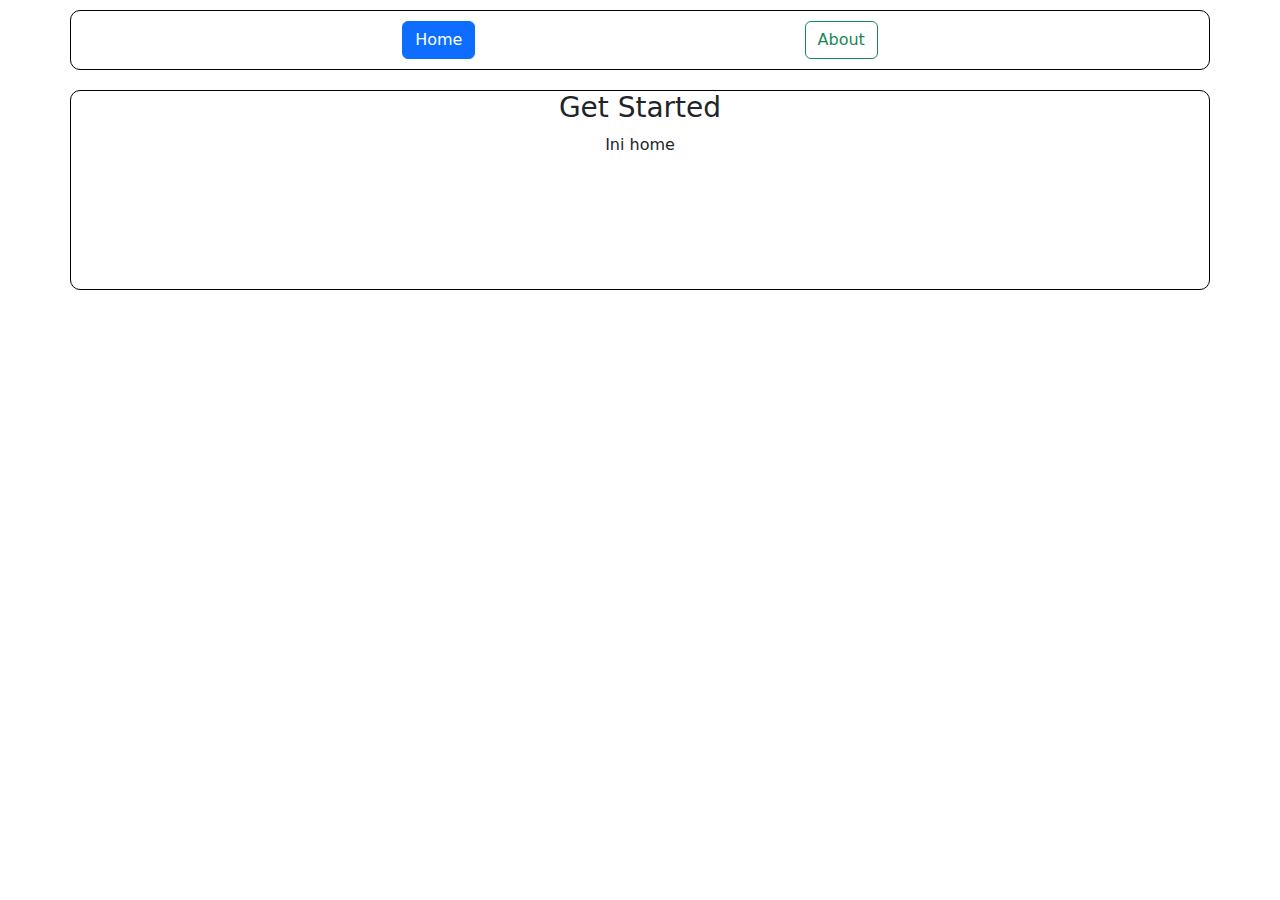
<file: index.html>
<!DOCTYPE html>
<html lang="en">
  <head>
    <meta charset="UTF-8" />
    <meta http-equiv="X-UA-Compatible" content="IE=edge" />
    <meta name="viewport" content="width=device-width, initial-scale=1.0" />
    <link rel="stylesheet" href="https://cdn.jsdelivr.net/npm/bootstrap@5.2.3/dist/css/bootstrap.min.css">
    <link rel="stylesheet" href="style.css">
    <title>Gabut Cuy</title>
  </head>
  <body>
    <div class="container con">
      <button class="btn btn-outline-primary active tbl">Home</button>
      <button class="btn btn-outline-success tbl" onclick="About()">About</button>
    </div>

    <div class="container main">
      <h3 class="judul">Get Started</h3>
      <p class="paragraph">Ini home</p>
    </div>

    <script src="https://cdn.jsdelivr.net/npm/bootstrap@5.2.3/dist/js/bootstrap.bundle.min.js"></script>
    <script src="main.js"></script>
  </body>
</html>
</file>
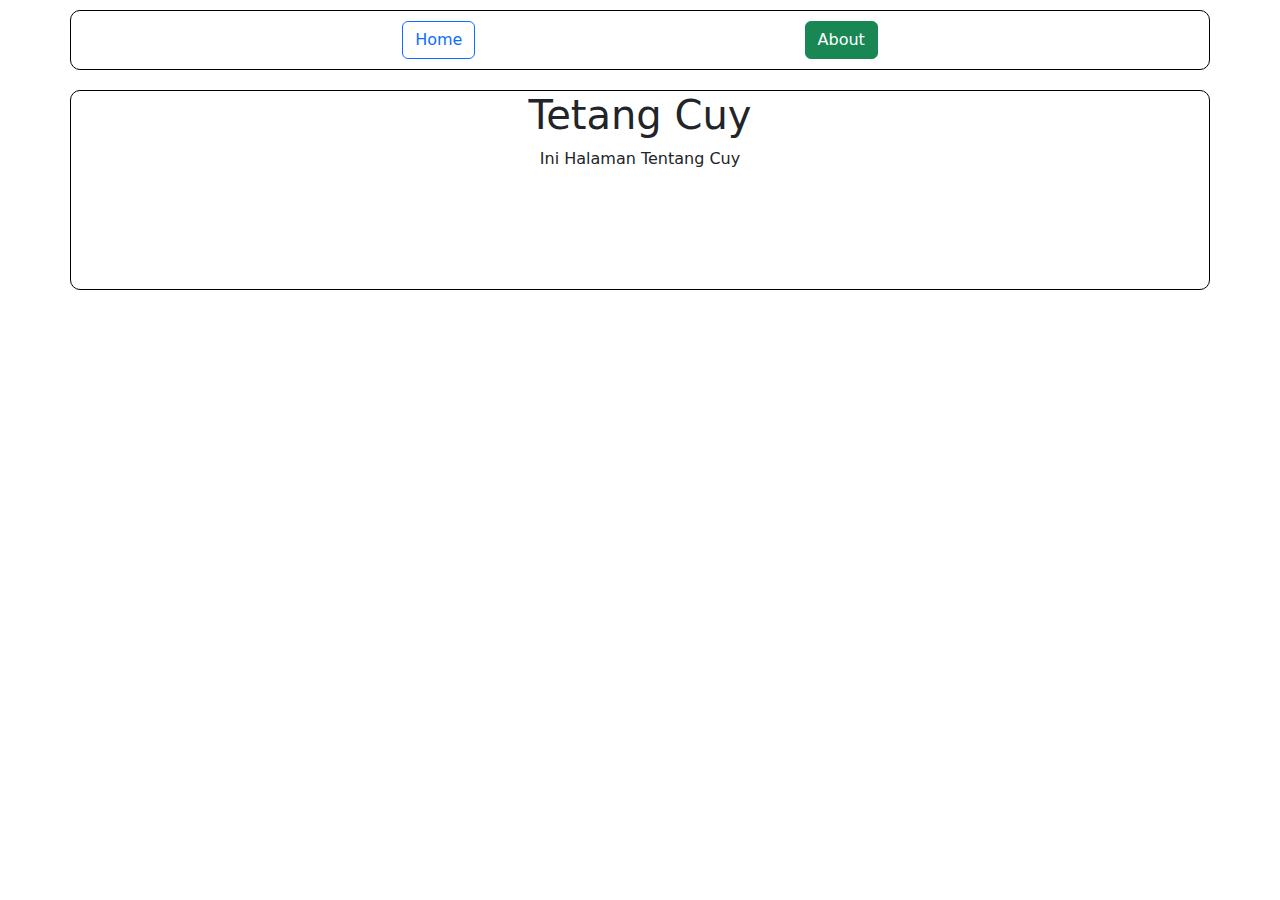
<file: About.html>
<!DOCTYPE html>
<html lang="en">
<head>
  <meta charset="UTF-8">
  <meta http-equiv="X-UA-Compatible" content="IE=edge">
  <meta name="viewport" content="width=device-width, initial-scale=1.0">
  <link rel="stylesheet" href="https://cdn.jsdelivr.net/npm/bootstrap@5.2.3/dist/css/bootstrap.min.css">
  <link rel="stylesheet" href="style.css">
  <title>Tetang Gabut Cuy</title>
</head>
<body>
  <div class="container con">
    <button class="btn btn-outline-primary tbl" onclick="Home()">Home</button>
    <button class="btn btn-outline-success active tbl">About</button>
  </div>

  <div class="container main">
    <h1 class="judul">Tetang Cuy</h1>
    <p class="paragraph">Ini Halaman Tentang Cuy</p>
  </div>

  <script src="https://cdn.jsdelivr.net/npm/bootstrap@5.2.3/dist/js/bootstrap.bundle.min.js"></script>
  <script src="main.js"></script>

</body>
</html>
</file>
<file: style.css>
.con {
  border: 1px solid black;
  border-radius: 10px;
  margin-top: 10px;
  height: 60px;
  width: 95%;
  display: flex;
  justify-content: space-evenly;
}
.tbl {
  margin: 10px;
}
.main {
  width: 95%;
  height: 200px;
  margin-top: 20px;
  border: 1px solid black;
  border-radius: 10px;
  display: flex;
  flex-direction: column;
  align-items: center;
}
</file>
